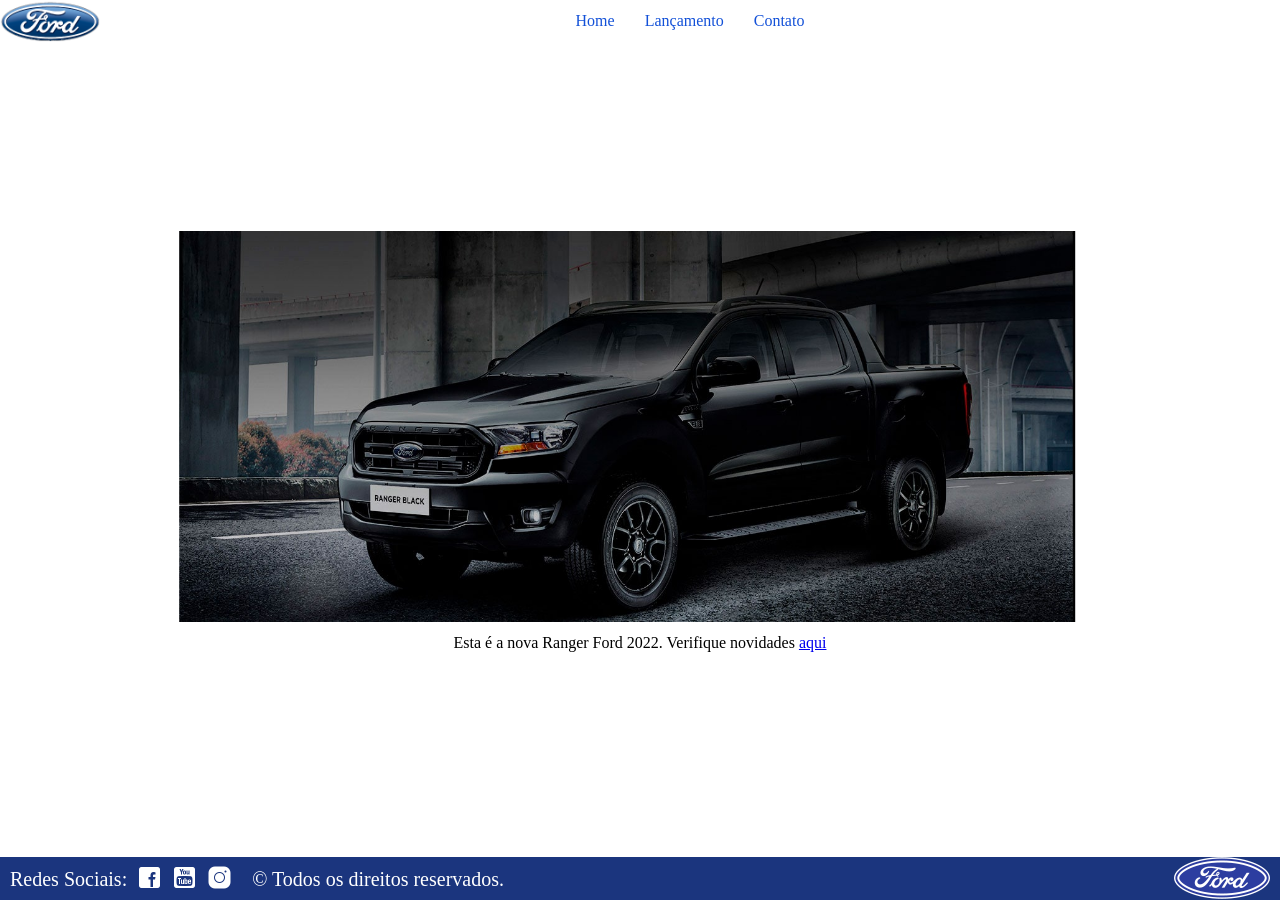
<file: html/index.html>
<!DOCTYPE html>
<html lang="pt-br">

<head>
    <meta charset="UTF-8">
    <meta name="viewport" content="width=device-width, initial-scale=1.0">
    <link rel="stylesheet" href="../anexo_desafio_htmlcss/css/style.css">

    <title>FORD</title>
</head>

<body>
    <header class="cabeçalho">
        <img class="img-logo-1" src="../anexo_desafio_htmlcss/img/logo-ford-256.png" alt="Logo Ford">
        <nav class="menu-principal">
            <ul class="botões-menu">
                <li><a href="./index.html">Home</a></li>
                <li><a href="./lançamento.html">Lançamento</a></li>
                <li><a href="./contato.html">Contato</a></li>
            </ul>
        </nav>
    </header>
    <main>
        <div class="div-main-home">
            <a href="./lançamento.html">
                <img class="img-main-home" src="../anexo_desafio_htmlcss/img/imagem_1.jpg" alt=" Ranger Ford 2022">
            </a>
            <p>Esta é a nova Ranger Ford 2022. Verifique novidades <a href="./lançamento.html" target="_blank">aqui</a>
            </p>

        </div>
        <br>
    </main>

    <footer class="rodape">
        <div class="div-rodape">
            <p class="titulo-rodape">Redes Sociais:</p>
            <a href="https://www.facebook.com/FordBrasil/" target="_blank">
                <img class="icone-redes-sociais" src="../anexo_desafio_htmlcss/img/facebook-50.png" alt="Logo facebook">
            </a>
            <a href="https://www.youtube.com/fordbrasil" target="_blank">
                <img class="icone-redes-sociais" src="../anexo_desafio_htmlcss/img/youtube-squared-50.png"
                    alt="Logo youtube">
            </a>
            <a href="https://www.instagram.com/fordbrasil/" target="_blank">
                <img class="icone-redes-sociais" src="../anexo_desafio_htmlcss/img/instagram-logo-50.png"
                    alt="Logo instagram">
            </a>
            <p class="titulo-rodape">&copy; Todos os direitos reservados.</p>
        </div>

        <img class="img-logo-2" src="../anexo_desafio_htmlcss/img/ford-96.png" alt="Logo Ford 2">

    </footer>

</body>

</html>
</file>
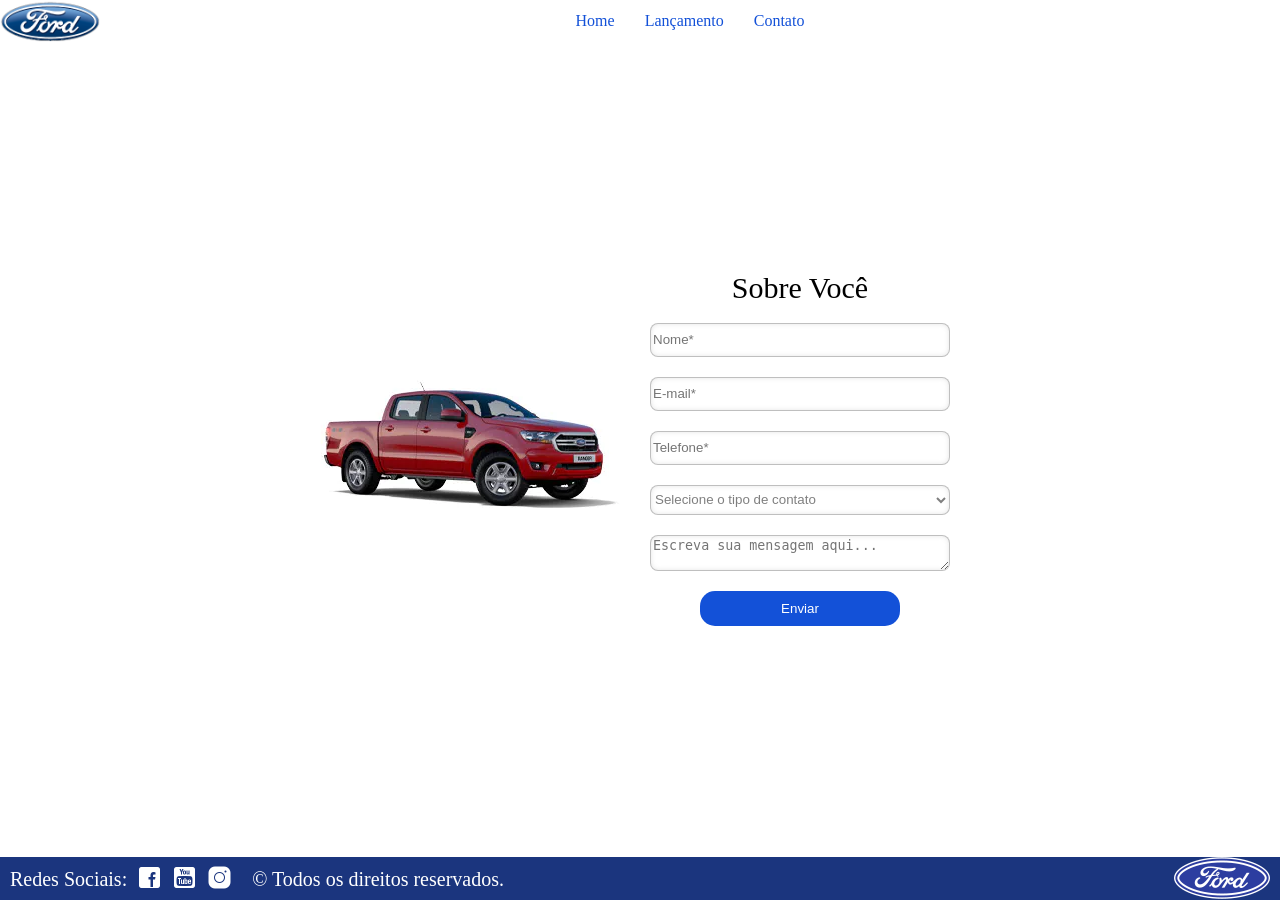
<file: html/contato.html>
<!DOCTYPE html>
<html lang="pt-br">

<head>
    <meta charset="UTF-8">
    <meta name="viewport" content="width=device-width, initial-scale=1.0">
    <link rel="stylesheet" href="../anexo_desafio_htmlcss/css/style.css">

    <title>FORD</title>
</head>

<body>


    <header class="cabeçalho">
        <img class="img-logo-1" src="../anexo_desafio_htmlcss/img/logo-ford-256.png" alt="Logo Ford">
        <nav class="menu-principal">
            <ul class="botões-menu">
                <li><a href="./index.html">Home</a></li>
                <li><a href="./lançamento.html">Lançamento</a></li>
                <li><a href="./contato.html">Contato</a></li>
            </ul>
        </nav>
    </header>

    <main class="main-contato">
        <div>
            <img class="img-modelo" src="../anexo_desafio_htmlcss/img/xls 2.2 diesel.jpg" alt="XLS 2.2 Diesel">
        </div>
        <div class="formulario">
            <h1 class="h1-formulario">Sobre Você</h1>
            <div class="formulario-campos">
                <input type="text" id="nome" name="nome" placeholder="Nome*" required>
            </div>
            <div class="formulario-campos">
                <input type="email" id="email" name="email" placeholder="E-mail*" required>
            </div>
            <div class="formulario-campos">
                <input type="number" min="0" max="9" step="1" id="telefone" name="telefone" placeholder="Telefone*"
                    required>
            </div>
            <div class="formulario-campos">

                <select id="tipo-de-contato" name="tipo-de-contato" required>
                    <option value="">Selecione o tipo de contato</option>
                    <option value="Elogio">Elogio</option>
                    <option value="Reclamação">Reclamação</option>
                    <option value="Solicitação">Solicitação</option>
                </select>
            </div>
            <div class="formulario-campos">
                <textarea id="mensagem" name="mensagem" rows="4" placeholder="Escreva sua mensagem aqui..."
                    required></textarea>
            </div>
            <button class="botao-formulario" type="submit">Enviar</button>
        </div>

        <br>



    </main>

    <footer class="rodape">
        <div class="div-rodape">
            <p class="titulo-rodape">Redes Sociais:</p>
            <a href="https://www.facebook.com/FordBrasil/" target="_blank">
                <img class="icone-redes-sociais" src="../anexo_desafio_htmlcss/img/facebook-50.png" alt="Logo facebook">
            </a>
            <a href="https://www.youtube.com/fordbrasil" target="_blank">
                <img class="icone-redes-sociais" src="../anexo_desafio_htmlcss/img/youtube-squared-50.png"
                    alt="Logo youtube">
            </a>
            <a href="https://www.instagram.com/fordbrasil/" target="_blank">
                <img class="icone-redes-sociais" src="../anexo_desafio_htmlcss/img/instagram-logo-50.png"
                    alt="Logo instagram">
            </a>
            <p class="titulo-rodape">&copy; Todos os direitos reservados.</p>
        </div>

        <img class="img-logo-2" src="../anexo_desafio_htmlcss/img/ford-96.png" alt="Logo Ford 2">

    </footer>

</body>

</html>
</file>
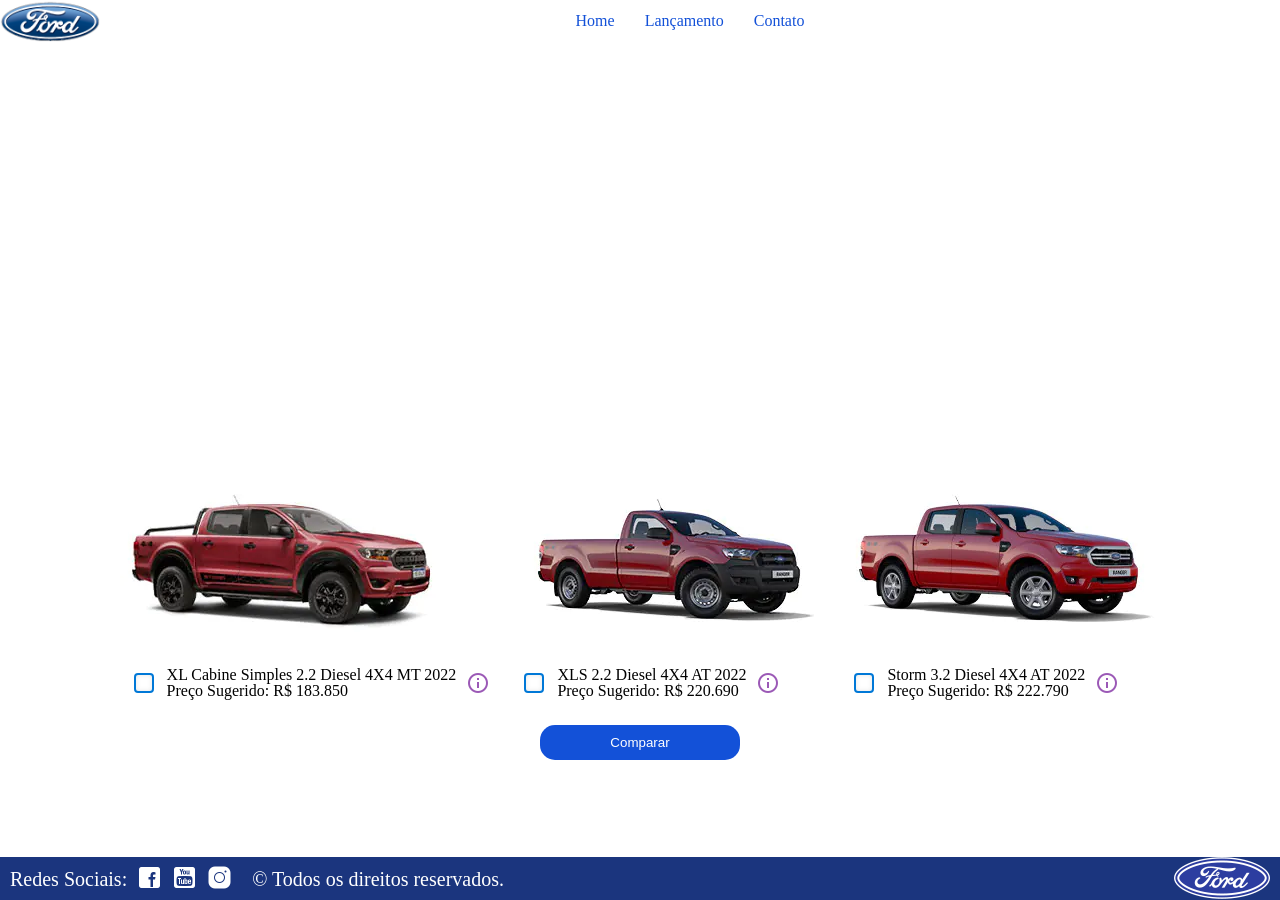
<file: html/lançamento.html>
<!DOCTYPE html>
<html lang="pt-br">

<head>
    <meta charset="UTF-8">
    <meta name="viewport" content="width=device-width, initial-scale=1.0">
    <link rel="stylesheet" href="../anexo_desafio_htmlcss/css/style.css">

    <title>FORD</title>
</head>

<body>

    <header class="cabeçalho">
        <img class="img-logo-1" src="../anexo_desafio_htmlcss/img/logo-ford-256.png" alt="Logo Ford">
        <nav class="menu-principal">
            <ul class="botões-menu">
                <li><a href="./index.html">Home</a></li>
                <li><a href="./lançamento.html">Lançamento</a></li>
                <li><a href="./contato.html">Contato</a></li>
            </ul>
        </nav>
    </header>

    <main>
        <div class="div-main-lançamento">
            <iframe width="560" height="315" src="https://www.youtube.com/embed/vQsryuNmsL0?si=3LqnELI55kdScU3Q"
                title="YouTube video player" frameborder="0"
                allow="accelerometer; autoplay; clipboard-write; encrypted-media; gyroscope; picture-in-picture; web-share"
                referrerpolicy="strict-origin-when-cross-origin" allowfullscreen></iframe>
        </div>
        <br>
        <div class="div-img-modelo">
            <figure>
                <img src="../anexo_desafio_htmlcss/img/storm.jpg" alt="Storm Ford">
                <div class="div-figure">
                    <input type="checkbox" id="aceito" name="termos" value="sim">
                    <figcaption> XL Cabine Simples 2.2 Diesel 4X4 MT 2022 <br>
                        Preço Sugerido: R$ 183.850</figcaption>
                    <img class="img-info" src="../anexo_desafio_htmlcss/img/info.png" alt="Informações">
                </div>
            </figure>
            <figure>
                <img src="../anexo_desafio_htmlcss/img/XL Cabine.jpg" alt="XL Cabine">

                <div class="div-figure">
                    <input type="checkbox" id="aceito" name="termos" value="sim">
                    <figcaption> XLS 2.2 Diesel 4X4 AT 2022 <br>
                        Preço Sugerido: R$ 220.690</figcaption>
                    <img class="img-info" src="../anexo_desafio_htmlcss/img/info.png" alt="Informações">
                </div>
            </figure>
            <figure>
                <img src="../anexo_desafio_htmlcss/img/xls 2.2 diesel.jpg" alt="XLS 2.2 Diesel">
                <div class="div-figure">
                    <input type="checkbox" id="aceito" name="termos" value="sim">
                    <figcaption> Storm 3.2 Diesel 4X4 AT 2022 <br>
                        Preço Sugerido: R$ 222.790</figcaption>
                    <img class="img-info" src="../anexo_desafio_htmlcss/img/info.png" alt="Informações">
                </div>
            </figure>
        </div>
        <br>
        <button class="botao-formulario" type="submit">Comparar</button>
    </main>

    <footer class="rodape">
        <div class="div-rodape">
            <p class="titulo-rodape">Redes Sociais:</p>
            <a href="https://www.facebook.com/FordBrasil/" target="_blank">
                <img class="icone-redes-sociais" src="../anexo_desafio_htmlcss/img/facebook-50.png" alt="Logo facebook">
            </a>
            <a href="https://www.youtube.com/fordbrasil" target="_blank">
                <img class="icone-redes-sociais" src="../anexo_desafio_htmlcss/img/youtube-squared-50.png"
                    alt="Logo youtube">
            </a>
            <a href="https://www.instagram.com/fordbrasil/" target="_blank">
                <img class="icone-redes-sociais" src="../anexo_desafio_htmlcss/img/instagram-logo-50.png"
                    alt="Logo instagram">
            </a>

            <p class="titulo-rodape">&copy; Todos os direitos reservados.</p>
        </div>
        <img class="img-logo-2" src="../anexo_desafio_htmlcss/img/ford-96.png" alt="Logo Ford 2">

    </footer>

</body>

</html>
</file>
<file: anexo_desafio_htmlcss/css/style.css>
/* CORES QUE TA NO PDF: 
        #1b357e
          #1351d8*/


@import url("./reset.css");


body {
    display: flex;
    flex-direction: column;
    min-height: 100vh;/
}


main {
    flex: 1;
    display: flex;
    flex-direction: column;
    justify-content: center;
    align-items: center;
    width: 100%;
}

.cabeçalho {
    display: flex;
    flex-direction: row;
}

.img-logo-1 {
    width: 100px
}

.menu-principal {
    display: flex;
    flex: 1;
    justify-content: center;
    align-items: center;
}

.botões-menu {
    display: flex;
    list-style: none;
    gap: 30px;
    padding: 0;
    margin: 0;

}

.botões-menu a {
    color: #1351d8;
    text-decoration: none;
}

.rodape {
    display: flex;
    flex-direction: row;
    justify-content: space-between;
    background-color: #1b357e;
}

.div-rodape {
    display: flex;
    flex: 1;
    align-items: center;
    width: 100%;
    gap: 10px;
}

.titulo-rodape {
    color: white;
    font-size: 20px;
    margin-left: 10px;
}

.icone-redes-sociais {
    width: 25px;
}

.img-logo-2 {
    margin-right: 10px;
}

.img-main-home {
    width: 70%;
    transform: translateX(20%);
}

.div-main-home {
    display: flex;
    flex-direction: column;
    align-items: center;
    justify-content: center;
    gap: 10px;
}

.div-main-lançamento {
    display: flex;
    justify-content: center;
    align-items: center;
    width: 100%;
}

.div-img-modelo {
    display: flex;
    justify-content: center;
    align-items: center;
    flex-direction: row;
    gap: 10px;
}

.formulario {
    display: flex;
    flex-direction: column;
    gap: 20px;
    justify-content: center;
    align-items: center;
}

.h1-formulario {
    font-size: 30px;
}

.botao-formulario {
    width: 200px;
    height: 35px;
    background-color: #1351d8;
    color: white;
    border: none;
    border-radius: 15px;

    transition: background-color 0.3s, transform 0.1s;
}

.formulario-campos {
    display: flex;
    flex-direction: column;
    gap: 5px;
    width: 300px;
}

select,
input,
textarea {
    border-radius: 8px;
    height: 30px;
    border: 1px solid rgba(128, 128, 128, 0.5);
    color: rgba(0, 0, 0, 0.5);
    background-color: white;
    box-shadow: inset 0 0 5px rgba(128, 128, 128, 0.2);
}

.botao-formulario:hover {
    background-color: #1b357e;
    transform: translateY(-2px);
    transform: scale(1.05);
}

.botao-formulario:active {
    background-color: #1b357e;
    transform: translateY(2px);
    transform: scale(0.98);
}

.main-contato {
    display: flex;
    flex-direction: row;
    align-items: center;
    justify-content: center;
    gap: 25px;
}

.div-figure {
    display: flex;
    align-items: center;
    gap: 10px;
    padding: 10px;

}

input[type="checkbox"] {
    width: 20px;
    height: 20px;
    appearance: none;
    border: 2px solid #0078d7;
    border-radius: 4px;
    background-color: white;
    cursor: pointer;
    position: relative;
    transition: 0.2s;
}

input[type="checkbox"]:checked {
    background-color: #0078d7;
}

input[type="checkbox"]:checked::after {
    content: "✓";
    color: white;
    font-size: 16px;
    font-weight: bold;
    position: absolute;
    left: 3px;
    top: -2px;
}

@media (max-width: 1024px) {
    .div-img-modelo {
        display: flex;
        flex-direction: column;
        gap: 15px;
    }
}

@media (max-width: 768px) {
    img {
        max-width: 100%;
        height: auto;
    }

    .cabeçalho {
        flex-direction: column;
        align-items: center;
        gap: 15px;
        padding: 15px 0;
    }

    .menu-principal {
        justify-content: center;
    }

    .div-main-home p {
        padding: 15px;
        text-align: center;
    }

    .div-img-modelo {
        display: flex;
        flex-wrap: wrap;
        justify-content: center;
        gap: 15px;
        padding: 10px;
        padding-top: 20%;
    }

    .img-modelo {
        width: 100%;
        max-width: 320px;
        height: auto;

    }

    .formulario {
        width: 90%;
        max-width: 500px;
        margin: 30px auto;
        box-sizing: border-box;
    }

    .formulario-campos input,
    .formulario-campos select,
    .formulario-campos textarea {
        width: 100%;
        box-sizing: border-box;

    }

    .rodape {
        flex-direction: column;
        align-items: center;
        gap: 20px;
        padding: 20px;
        text-align: center;
    }

    .div-rodape {
        flex-direction: column;
        gap: 15px;
        align-items: center;
        width: 100%;
    }



}
</file>
